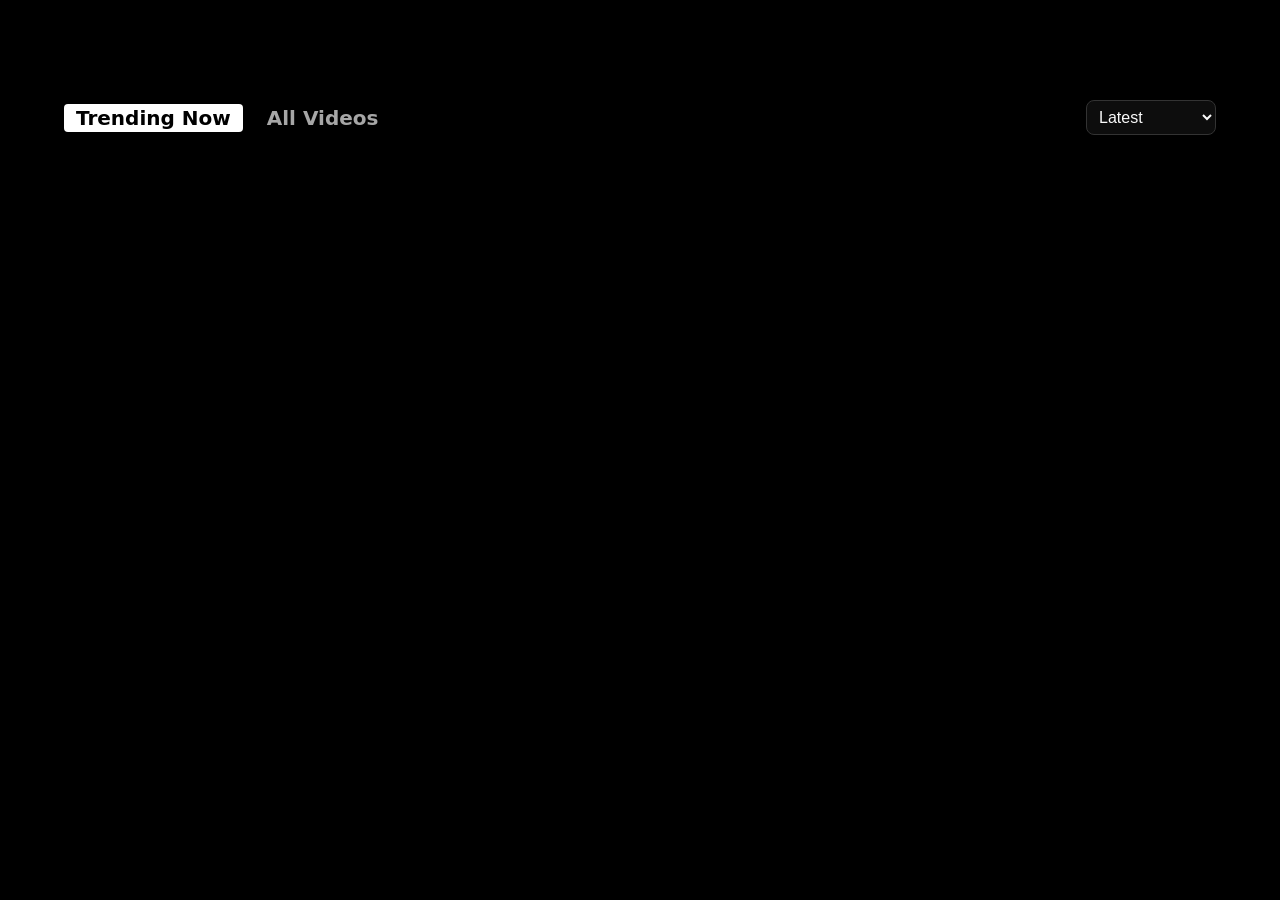
<file: index.html>
<!doctype html>
<html lang="en">
<head>
  <meta charset="UTF-8" />
  <meta name="viewport" content="width=device-width, initial-scale=1" />
  <title>DESILEAKS - VIRAL BHABHI MMS | Indian Viral MMS & Desi Leaks</title>
  <meta name="description" content="DESILEAKS - Watch the latest viral bhabhi MMS, Indian viral videos, trending desi leaks and hot desi content. Updated daily." />
  <meta name="keywords" content="desileaks, desileaks49, desi leaks, viral mms, bhabhi mms, indian mms, viral videos, desi videos, trending mms, hot videos, indian viral, leaked mms, bhabhi videos" />
  <meta name="author" content="DESILEAKS" />
  <meta name="robots" content="index, follow, max-image-preview:large, max-snippet:-1, max-video-preview:-1" />
  <meta name="googlebot" content="index, follow" />
  <meta name="bingbot" content="index, follow" />
  <meta name="theme-color" content="#000000" />
  <meta name="rating" content="adult" />
  <meta name="referrer" content="no-referrer-when-downgrade" />
  <link rel="canonical" href="https://desileaks.live/" />
  <link rel="icon" href="/assets/favicon.ico" />
  <link rel="apple-touch-icon" href="/assets/logo.png" />
  <link rel="stylesheet" href="/css/styles.css" />
  <link rel="preconnect" href="https://jaeshacdzvlalgdpflvr.supabase.co" crossorigin />
  <link rel="dns-prefetch" href="https://jaeshacdzvlalgdpflvr.supabase.co" />
  <link rel="preconnect" href="https://esm.sh" crossorigin />
  <meta property="og:type" content="website" />
  <meta property="og:site_name" content="DESILEAKS" />
  <meta property="og:url" content="https://desileaks.live/" />
  <meta property="og:title" content="DESILEAKS - VIRAL BHABHI MMS | Indian Viral MMS & Desi Leaks" />
  <meta property="og:description" content="Watch the latest viral bhabhi MMS, Indian viral videos and trending desi leaks. Updated daily." />
  <meta property="og:image" content="https://i.ibb.co/VWSBrzZb/Untitled-design.png" />
  <meta property="og:image:width" content="1200" />
  <meta property="og:image:height" content="630" />
  <meta property="og:locale" content="en_US" />
  <meta name="twitter:card" content="summary_large_image" />
  <meta name="twitter:site" content="@desileaks" />
  <meta name="twitter:title" content="DESILEAKS - VIRAL BHABHI MMS" />
  <meta name="twitter:description" content="Watch the latest viral bhabhi MMS, Indian viral videos and trending desi leaks." />
  <meta name="twitter:image" content="https://i.ibb.co/VWSBrzZb/Untitled-design.png" />
  <script type="application/ld+json">
  {"@context":"https://schema.org","@graph":[
    {"@type":"WebSite","@id":"https://desileaks.live/#website","url":"https://desileaks.live/","name":"DESILEAKS","description":"Viral bhabhi MMS, Indian viral videos and trending desi leaks.","potentialAction":{"@type":"SearchAction","target":"https://desileaks.live/search?q={search_term_string}","query-input":"required name=search_term_string"}},
    {"@type":"Organization","@id":"https://desileaks.live/#org","name":"DESILEAKS","url":"https://desileaks.live/","logo":"https://desileaks.live/assets/logo.png"}
  ]}
  </script>
  <meta name="6a97888e-site-verification" content="3503fa277ffdd4d4091eb45c3f48ed58">
  <meta http-equiv="Delegate-CH" content="Sec-CH-UA https://s.magsrv.com; Sec-CH-UA-Mobile https://s.magsrv.com; Sec-CH-UA-Arch https://s.magsrv.com; Sec-CH-UA-Model https://s.magsrv.com; Sec-CH-UA-Platform https://s.magsrv.com; Sec-CH-UA-Platform-Version https://s.magsrv.com; Sec-CH-UA-Bitness https://s.magsrv.com; Sec-CH-UA-Full-Version-List https://s.magsrv.com; Sec-CH-UA-Full-Version https://s.magsrv.com;">
</head>
<body>
  <main class="page min-h-screen">
    <div id="hero"></div>
    <div id="categories"></div>
    <section class="px-3 py-6 sm:px-4 sm:py-8 md:px-6 md:py-10 lg:container lg:mx-auto">
      <div class="flex items-center justify-between mb-4">
        <div class="flex items-center section-tabs">
          <span class="text-lg font-bold sm:text-xl md:text-2xl px-3 py-1 rounded" style="background:#fff;color:#000">Trending Now</span>
          <a href="/all-videos.html" class="text-lg font-bold sm:text-xl md:text-2xl" style="color:var(--muted-foreground)">All Videos</a>
        </div>
        <select id="sort" class="input home-sort" style="width:auto">
          <option value="latest">Latest</option>
          <option value="oldest">Oldest</option>
          <option value="most_viewed">Most Viewed</option>
        </select>
      </div>
      <div id="grid"></div>
    </section>
  </main>
  <!-- JuicyAds PopUnders v3 Start -->
<script type="text/javascript" src="https://js.juicyads.com/jp.php?c=4474u2x2u294u4r2p2a443d414&u=https%3A%2F%2Fwww.juicyads.rocks"></script>
<!-- JuicyAds PopUnders v3 End -->
  <script type="module">
    import { mountNavbar } from "/js/navbar.js";
    import { mountHero } from "/js/hero.js";
    import { mountCategorySlider } from "/js/category-slider.js";
    import {
  gridHTML,
  skeletonGridHTML,
} from "/js/video-card.js";
    import { applySEO } from "/js/seo.js";
    import { getLatestVideos } from "/js/data.js";
    applySEO({});
    mountNavbar();
    const latestVideos = getLatestVideos(20);
    mountHero(document.getElementById("hero"), latestVideos);
    mountCategorySlider(document.getElementById("categories"));
    const grid = document.getElementById("grid");
    const sort = document.getElementById("sort");
    async function load() {
  grid.innerHTML = skeletonGridHTML(8);

  const allVideos = await getLatestVideos(20);

  let visibleVideos = [...allVideos].slice(0, 20);

  const v = sort.value;

  if (v === "oldest")
    visibleVideos.reverse();
  else if (v === "most_viewed")
    visibleVideos.sort((a, b) => (b.views || 0) - (a.views || 0));

  grid.innerHTML =
    visibleVideos.length
      ? gridHTML(visibleVideos)
      : `<div class="empty-state"><p>No videos yet</p></div>`;
}
    sort.addEventListener("change", load); load();
  </script>
</body>
</html>
</file>
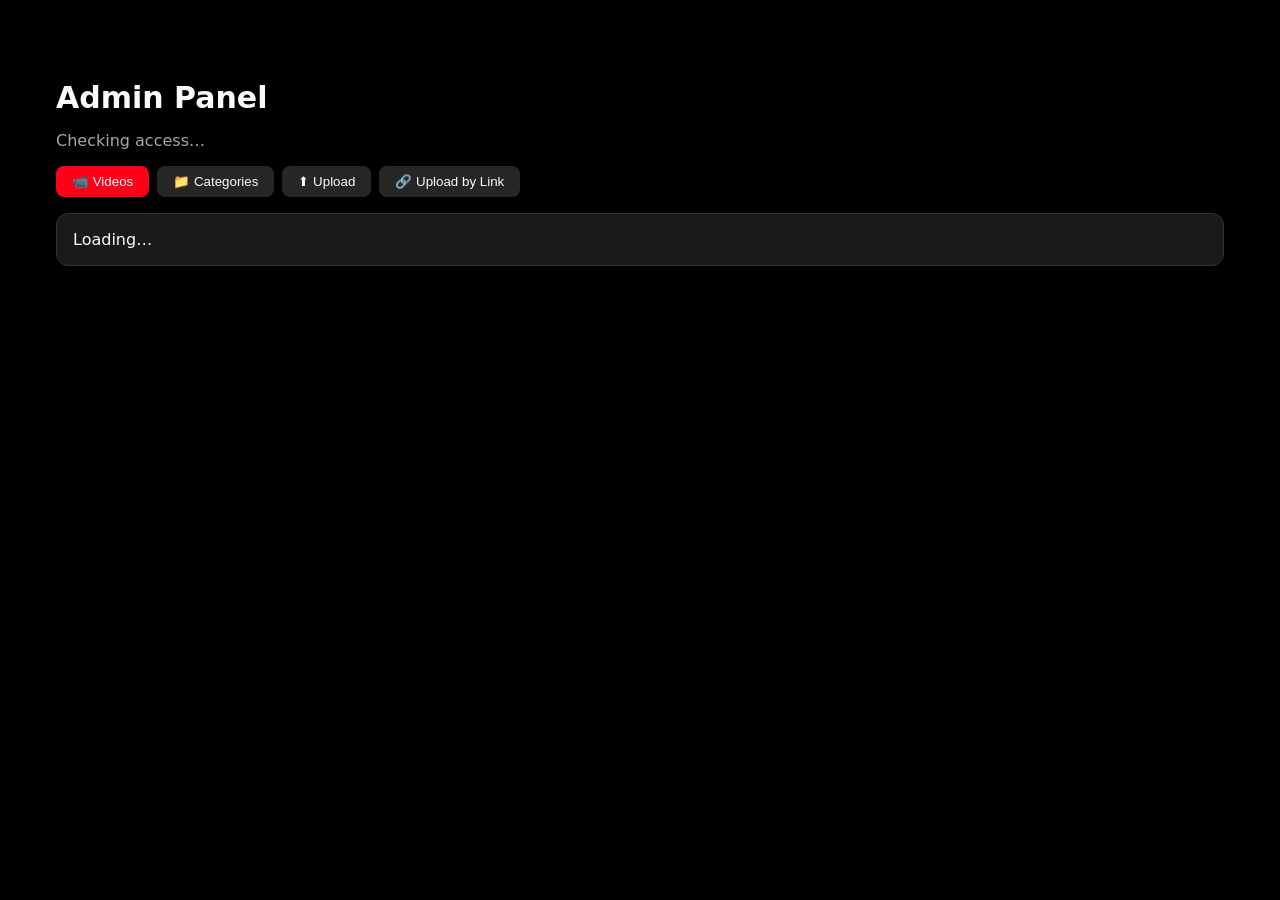
<file: admin.html>
<!doctype html>
<html lang="en">
<head>
  <meta charset="UTF-8" /><meta name="viewport" content="width=device-width, initial-scale=1" />
  <title>Admin | DESILEAKS</title>
  <link rel="icon" href="/assets/favicon.ico" />
  <link rel="stylesheet" href="/css/styles.css" />
  <style>
    .tab-btn { padding: .5rem 1rem; border-radius: .5rem; background: var(--secondary); cursor: pointer; border: 0; color: var(--foreground); }
    .tab-btn.active { background: var(--primary); }
    table { width: 100%; border-collapse: collapse; }
    th, td { padding: .6rem .5rem; border-bottom: 1px solid var(--border); text-align: left; font-size: .85rem; }
    th { color: var(--muted-foreground); font-weight: 600; }
  </style>
</head>
<body>
  <main class="page min-h-screen container mx-auto px-3 sm:px-4 py-6">
    <h1 class="text-3xl font-bold mb-4">Admin Panel</h1>
    <div id="admin-status" class="mb-4" style="color:var(--muted-foreground)">Checking access…</div>
    <div class="flex flex-wrap gap-2 mb-4" id="tabs">
      <button class="tab-btn active" data-tab="videos">📹 Videos</button>
      <button class="tab-btn" data-tab="categories">📁 Categories</button>
      <button class="tab-btn" data-tab="upload">⬆ Upload</button>
      <button class="tab-btn" data-tab="link">🔗 Upload by Link</button>
    </div>

    <section data-pane="videos" class="card-box" style="padding:1rem">
      <div id="videos-list">Loading…</div>
    </section>

    <section data-pane="categories" class="card-box hidden" style="padding:1rem">
      <div class="flex flex-col sm:flex-row gap-2 mb-4">
        <input id="new-cat" class="input" placeholder="New category name" />
        <button id="add-cat" class="btn-primary">Add</button>
      </div>
      <div id="cats-list">Loading…</div>
    </section>

    <section data-pane="upload" class="card-box hidden" style="padding:1rem">
      <form id="upload-form" class="space-y-4 max-w-2xl">
        <div><label class="text-sm">Title *</label><input class="input" name="title" required /></div>
        <div><label class="text-sm">Description</label><textarea class="input" name="description" rows="3"></textarea></div>
        <div><label class="text-sm">Category</label><input class="input" name="category" value="General" /></div>
        <div><label class="text-sm">Video file * (max 500MB)</label><input class="input" type="file" name="video" accept="video/*" required /></div>
        <div>
          <label class="text-sm">3:4 thumbnail (mobile)</label>
          <div class="flex flex-col sm:flex-row gap-2">
            <input class="input flex-1" type="file" accept="image/*" data-thumb="34" />
            <button type="button" class="btn-outline" data-extract="34">🎞 Extract Frame</button>
          </div>
          <p id="status-34" class="text-xs mt-1" style="color:#22c55e"></p>
        </div>
        <div>
          <label class="text-sm">16:9 thumbnail (desktop & trending)</label>
          <div class="flex flex-col sm:flex-row gap-2">
            <input class="input flex-1" type="file" accept="image/*" data-thumb="169" />
            <button type="button" class="btn-outline" data-extract="169">🎞 Extract Frame</button>
          </div>
          <p id="status-169" class="text-xs mt-1" style="color:#22c55e"></p>
        </div>
        <div class="card-box">
  <h3>Download Sources</h3>

  <input class="input mt-2" name="download_1" placeholder="Source 1 URL" />
  <input class="input mt-2" name="download_2" placeholder="Source 2 URL" />
  <input class="input mt-2" name="download_3" placeholder="Source 3 URL" />
  <input class="input mt-2" name="download_4" placeholder="Source 4 URL" />
  <input class="input mt-2" name="download_5" placeholder="Source 5 URL" />
  <input class="input mt-2" name="download_6" placeholder="Source 6 URL" />
</div>

<button class="btn-primary w-full" id="upload-btn">Upload Video</button>
        
      </form>
    </section>

    <section data-pane="link" class="card-box hidden" style="padding:1rem">
      <form id="link-form" class="space-y-4 max-w-2xl">
        <div><label class="text-sm">Title *</label><input class="input" name="title" required /></div>
        <div><label class="text-sm">Description</label><textarea class="input" name="description" rows="3"></textarea></div>
        <div><label class="text-sm">Category</label><input class="input" name="category" value="General" /></div>
        <div><label class="text-sm">Duration (mm:ss)</label><input class="input" name="duration" placeholder="0:00" /></div>
        <div><label class="text-sm">Video URL or embed code *</label>
          <textarea class="input" name="videoUrl" rows="3" placeholder="https://... or paste &lt;iframe&gt;" required></textarea>
          <p class="text-xs mt-1" style="color:var(--muted-foreground)">Supports Google Drive, YouTube, Vimeo, Streamtape, Doodstream, Mixdrop, Filemoon, Voe, Upstream, Vidoza, Luluvid.</p>
        </div>
        <div>
          <label class="text-sm">3:4 thumbnail (optional)</label>
          <input class="input" type="file" accept="image/*" data-link-thumb="34" />
          <p id="link-status-34" class="text-xs mt-1" style="color:#22c55e"></p>
        </div>
        <div>
          <label class="text-sm">16:9 thumbnail (optional)</label>
          <input class="input" type="file" accept="image/*" data-link-thumb="169" />
          <p id="link-status-169" class="text-xs mt-1" style="color:#22c55e"></p>
        </div>
        <div class="card-box">
  <h3>Download Sources</h3>

  <input class="input mt-2" name="download_1" placeholder="Source 1 URL" />
  <input class="input mt-2" name="download_2" placeholder="Source 2 URL" />
  <input class="input mt-2" name="download_3" placeholder="Source 3 URL" />
  <input class="input mt-2" name="download_4" placeholder="Source 4 URL" />
  <input class="input mt-2" name="download_5" placeholder="Source 5 URL" />
  <input class="input mt-2" name="download_6" placeholder="Source 6 URL" />
</div>

<button class="btn-primary w-full" id="link-btn">Save Link</button>
        
      </form>
    </section>
  </main>
  <script type="module">
    import { mountNavbar } from "/js/navbar.js";
    import { waitForAuth } from "/js/auth.js";
    import { supabase, settle } from "/js/supabase-client.js";
    import { toast } from "/js/toast.js";
    import { applySEO } from "/js/seo.js";
    import { openCropper, fileToDataURL, extractVideoFrame } from "/js/cropper.js";
    import { escapeHtml } from "/js/video-card.js";
    import { extractUrlFromInput } from "/js/video-url-handler.js";
    import { uploadToImgBB } from "/js/imgbb.js";

    applySEO({ title: "Admin" });
    mountNavbar();

    async function resolveAdminAuth() {
      const auth = await waitForAuth();
      let user = auth.user;
      let isAdmin = auth.isAdmin;
      if (!user) {
        const { data } = await supabase.auth.getSession();
        user = data?.session?.user ?? null;
      }
      if (user && !isAdmin) {
        const role = await settle(
          supabase.from("user_roles").select("role").eq("user_id", user.id).eq("role", "admin").maybeSingle(),
          null
        );
        isAdmin = !!role;
      }
      return { user, isAdmin };
    }

    const auth = await resolveAdminAuth();
    if (!auth.user) {
      toast({ title: "Authentication required", variant: "destructive" });
      location.replace("/auth.html?next=/admin");
      throw new Error("Authentication required");
    }
    if (!auth.isAdmin) {
      toast({ title: "Access denied", description: "Your account is not an admin.", variant: "destructive" });
      location.replace("/");
      throw new Error("Admin role required");
    }
    document.getElementById("admin-status").remove();

    // Tabs
    const tabs = document.querySelectorAll(".tab-btn");
    const panes = document.querySelectorAll("[data-pane]");
    tabs.forEach(b => b.addEventListener("click", () => {
      tabs.forEach(t => t.classList.toggle("active", t === b));
      panes.forEach(p => p.classList.toggle("hidden", p.dataset.pane !== b.dataset.tab));
    }));

    // ----- Videos list -----
    async function loadVideos() {
      const list = document.getElementById("videos-list");
      list.innerHTML = `<p style="color:var(--muted-foreground)">Loading videos…</p>`;
      const data = await settle(supabase.from("videos").select("*").order("created_at", { ascending: false }).limit(20), []);
      if (!data.length) { list.innerHTML = `<p style="color:var(--muted-foreground)">No videos yet</p>`; return; }
      list.innerHTML = `<div style="overflow-x:auto"><table>
        <thead><tr><th>Thumb</th><th>Title</th><th>Category</th><th>Views</th><th>Primary</th><th>Actions</th></tr></thead>
        <tbody>${data.map(v => `
          <tr>
            <td><img src="${v.thumbnail_url || v.thumbnail_34_url || '/assets/placeholder.svg'}" style="width:60px;height:40px;object-fit:cover;border-radius:.25rem" /></td>
            <td style="max-width:300px"><div style="font-weight:600">${escapeHtml(v.title)}</div><div style="font-size:.7rem;color:var(--muted-foreground)">/${escapeHtml(v.slug || v.id)}</div></td>
            <td>${escapeHtml(v.category)}</td>
            <td>${(v.views || 0).toLocaleString()}</td>
            <td><button class="btn-ghost" data-primary="${v.id}" data-current="${v.is_primary}">${v.is_primary ? "⭐" : "☆"}</button></td>
            <td class="flex gap-1 flex-wrap">
  <button class="btn-outline" data-edit="${v.id}">Edit</button>

  <button class="btn-outline" data-thumb="${v.id}">
    Thumbnail
  </button>

  <button class="btn-outline" data-del="${v.id}" style="color:#ef4444">
    Delete
  </button>
</td>
          </tr>`).join("")}</tbody></table></div>`;
      list.querySelectorAll("[data-primary]").forEach(b => b.addEventListener("click", async () => {
        const id = b.dataset.primary; const cur = b.dataset.current === "true";
        await supabase.from("videos").update({ is_primary: !cur }).eq("id", id);
        toast({ title: "Updated" }); loadVideos();
      }));
      list.querySelectorAll("[data-del]").forEach(b => b.addEventListener("click", async () => {
        if (!confirm("Delete this video?")) return;
        await supabase.from("videos").delete().eq("id", b.dataset.del);
        toast({ title: "Deleted" }); loadVideos();
      }));
      list.querySelectorAll("[data-edit]").forEach(b => b.addEventListener("click", () => editVideo(data.find(v => v.id === b.dataset.edit))));
      list.querySelectorAll("[data-thumb]").forEach(btn => {
  btn.addEventListener("click", () => {
    updateThumbnail(
      data.find(v => v.id === btn.dataset.thumb)
    );
  });
});
    }

    function editVideo(v) {
      const m = document.createElement("div");
      m.className = "modal-backdrop";
      m.innerHTML = `<div class="modal"><h3 class="text-lg font-bold mb-3">Edit video</h3>
        <form class="space-y-3">
          <div><label class="text-sm">Title</label><input class="input" name="title" value="${escapeHtml(v.title)}" /></div>
          <div><label class="text-sm">Description</label><textarea class="input" name="description" rows="3">${escapeHtml(v.description || "")}</textarea></div>
          <div><label class="text-sm">Category</label><input class="input" name="category" value="${escapeHtml(v.category)}" /></div>
          <div><label class="text-sm">Video URL</label><input class="input" name="video_url" value="${escapeHtml(v.video_url)}" /></div>
          <div class="flex justify-end gap-2"><button type="button" class="btn-outline" id="cancel">Cancel</button><button class="btn-primary" type="submit">Save</button></div>
        </form></div>`;
      document.body.appendChild(m);
      m.querySelector("#cancel").onclick = () => m.remove();
      m.querySelector("form").addEventListener("submit", async (e) => {
        e.preventDefault();
        const fd = Object.fromEntries(new FormData(e.target));
        const { error } = await supabase.from("videos").update(fd).eq("id", v.id);
        if (error) return toast({ title: "Error", description: error.message, variant: "destructive" });
        toast({ title: "Saved" }); m.remove(); loadVideos();
      });
    }

    async function updateThumbnail(video){

    const modal = document.createElement("div");

    modal.className = "modal-backdrop";

    modal.innerHTML = `
    <div class="modal">

        <h3 class="text-xl font-bold mb-4">
            Update Thumbnails
        </h3>

        <p>3:4 Thumbnail</p>

        <input
            id="thumb34"
            type="file"
            accept="image/*"
            class="input"
        >

        <br><br>

        <p>16:9 Thumbnail</p>

        <input
            id="thumb169"
            type="file"
            accept="image/*"
            class="input"
        >

        <br><br>

        <div class="flex justify-end gap-2">

            <button
                id="cancelThumb"
                class="btn-outline"
            >
                Cancel
            </button>

            <button
                id="saveThumb"
                class="btn-primary"
            >
                Upload
            </button>

        </div>

    </div>
    `;

    document.body.appendChild(modal);

    modal.querySelector("#cancelThumb").onclick = () => modal.remove();

    modal.querySelector("#saveThumb").onclick = async () => {

        try{

            let thumb34 = video.thumbnail_34_url;

            let thumb169 = video.thumbnail_url;

            const f34 =
                modal.querySelector("#thumb34").files[0];

            if(f34){

                const url = await fileToDataURL(f34);

                const blob = await openCropper(url,3/4);

                thumb34 = await uploadToImgBB(blob);

            }

            const f169 =
                modal.querySelector("#thumb169").files[0];

            if(f169){

                const url = await fileToDataURL(f169);

                const blob = await openCropper(url,16/9);

                thumb169 = await uploadToImgBB(blob);

            }

            const { error } = await supabase
                .from("videos")
                .update({

                    thumbnail_url:thumb169,

                    thumbnail_34_url:thumb34

                })
                .eq("id",video.id);

            if(error) throw error;

            toast({
                title:"Updated"
            });

            modal.remove();

            loadVideos();

        }
        catch(err){

            toast({
                title:"Error",
                description:err.message,
                variant:"destructive"
            });

        }

    };

}

    // ----- Categories -----
    async function loadCats() {
      const list = document.getElementById("cats-list");
      list.innerHTML = `<p style="color:var(--muted-foreground)">Loading categories…</p>`;
      const data = await settle(supabase.from("categories").select("*").order("display_order", { ascending: true }), []);
      list.innerHTML = (data || []).map(c => `
        <div class="flex items-center gap-3 p-2 sm:p-3 border-b" style="border-color:var(--border)">
          ${c.image_url ? `<img src="${c.image_url}" style="width:40px;height:40px;border-radius:9999px;object-fit:cover" />` : `<div style="width:40px;height:40px;border-radius:9999px;background:var(--muted);display:flex;align-items:center;justify-content:center">${escapeHtml(c.name[0].toUpperCase())}</div>`}
          <div class="flex-1 text-sm font-medium">${escapeHtml(c.name)}</div>
          <input type="file" accept="image/*" class="hidden" data-cat-img="${c.id}" />
          <button class="btn-outline" data-set-img="${c.id}">Image</button>
          <button class="btn-outline" data-del-cat="${c.id}" style="color:#ef4444">Delete</button>
        </div>`).join("") || `<p style="color:var(--muted-foreground)">No categories</p>`;
      list.querySelectorAll("[data-set-img]").forEach(b => b.addEventListener("click", () => list.querySelector(`[data-cat-img="${b.dataset.setImg}"]`).click()));
      list.querySelectorAll("[data-cat-img]").forEach(inp => inp.addEventListener("change", async (e) => {
        const file = e.target.files[0]; if (!file) return;
        const dataUrl = await fileToDataURL(file);
        let blob; try { blob = await openCropper(dataUrl, 1); } catch { return; }
        const fname = `${Date.now()}-${inp.dataset.catImg}.jpg`;
        const { error: upErr } = await supabase.storage.from("category-images").upload(fname, blob);
        if (upErr) return toast({ title: "Upload failed", description: upErr.message, variant: "destructive" });
        const { data: { publicUrl } } = supabase.storage.from("category-images").getPublicUrl(fname);
        await supabase.from("categories").update({ image_url: publicUrl }).eq("id", inp.dataset.catImg);
        toast({ title: "Updated" }); loadCats();
      }));
      list.querySelectorAll("[data-del-cat]").forEach(b => b.addEventListener("click", async () => {
        if (!confirm("Delete this category?")) return;
        await supabase.from("categories").delete().eq("id", b.dataset.delCat);
        toast({ title: "Deleted" }); loadCats();
      }));
    }
    document.getElementById("add-cat").addEventListener("click", async () => {
      const name = document.getElementById("new-cat").value.trim();
      if (!name) return toast({ title: "Enter a name", variant: "destructive" });
      const { error } = await supabase.from("categories").insert({ name });
      if (error) return toast({ title: "Error", description: error.message, variant: "destructive" });
      document.getElementById("new-cat").value = ""; toast({ title: "Added" }); loadCats();
    });

    // ----- Upload (file) -----
    const thumbBlobs = { "34": null, "169": null };
    document.querySelectorAll("[data-thumb]").forEach(inp => inp.addEventListener("change", async (e) => {
      const file = e.target.files[0]; if (!file) return;
      const aspect = inp.dataset.thumb === "34" ? 3/4 : 16/9;
      const url = await fileToDataURL(file);
      try { const blob = await openCropper(url, aspect); thumbBlobs[inp.dataset.thumb] = blob; document.getElementById(`status-${inp.dataset.thumb}`).textContent = "✓ Ready"; } catch {}
    }));
    document.querySelectorAll("[data-extract]").forEach(btn => btn.addEventListener("click", async () => {
      const videoFile = document.querySelector("[name=video]").files[0];
      if (!videoFile) return toast({ title: "Select video first", variant: "destructive" });
      const aspect = btn.dataset.extract === "34" ? 3/4 : 16/9;
      const frame = await extractVideoFrame(videoFile, 1);
      try { const blob = await openCropper(frame, aspect); thumbBlobs[btn.dataset.extract] = blob; document.getElementById(`status-${btn.dataset.extract}`).textContent = "✓ Ready"; } catch {}
    }));
    document.getElementById("upload-form").addEventListener("submit", async (e) => {
      e.preventDefault();
      const fd = Object.fromEntries(new FormData(e.target));
      const videoFile = e.target.querySelector("[name=video]").files[0];
      if (!videoFile) return toast({ title: "Select a video", variant: "destructive" });
      if (videoFile.size > 500 * 1024 * 1024) return toast({ title: "Video > 500MB", variant: "destructive" });
      const btn = document.getElementById("upload-btn"); btn.disabled = true; btn.textContent = "Uploading…";
      try {
        const vName = `${Date.now()}-${videoFile.name}`;
        const { error: ve } = await supabase.storage.from("videos").upload(vName, videoFile);
        if (ve) throw ve;
        const videoUrl = supabase.storage.from("videos").getPublicUrl(vName).data.publicUrl;
        const t34 = await uploadThumb(thumbBlobs["34"]);
        const t169 = await uploadThumb(thumbBlobs["169"]);
        // duration
        const tmpV = document.createElement("video"); tmpV.src = URL.createObjectURL(videoFile);
        await new Promise(r => tmpV.onloadedmetadata = r);
        const duration = `${Math.floor(tmpV.duration/60)}:${Math.floor(tmpV.duration%60).toString().padStart(2,"0")}`;
        await supabase.from("categories").upsert({ name: fd.category }, { onConflict: "name" });
        const { error: dbErr } = await supabase.from("videos").insert({
  title: fd.title,
  description: fd.description,
  category: fd.category,
  video_url: videoUrl,
  thumbnail_url: t169,
  thumbnail_34_url: t34,
  duration,

  download_1: fd.download_1,
  download_2: fd.download_2,
  download_3: fd.download_3,
  download_4: fd.download_4,
  download_5: fd.download_5,
  download_6: fd.download_6
});
        if (dbErr) throw dbErr;
        toast({ title: "Uploaded!" }); e.target.reset(); thumbBlobs["34"] = thumbBlobs["169"] = null;
        document.getElementById("status-34").textContent = ""; document.getElementById("status-169").textContent = "";
        loadVideos();
      } catch (err) { toast({ title: "Error", description: err.message || String(err), variant: "destructive" }); }
      finally { btn.disabled = false; btn.textContent = "Upload Video"; }
    });
    async function uploadThumb(blob) {

    if (!blob) return null;

    return await uploadToImgBB(blob);

}
    // ----- Upload by link -----
    const linkBlobs = { "34": null, "169": null };
    document.querySelectorAll("[data-link-thumb]").forEach(inp => inp.addEventListener("change", async (e) => {
      const file = e.target.files[0]; if (!file) return;
      const aspect = inp.dataset.linkThumb === "34" ? 3/4 : 16/9;
      const url = await fileToDataURL(file);
      try { const blob = await openCropper(url, aspect); linkBlobs[inp.dataset.linkThumb] = blob; document.getElementById(`link-status-${inp.dataset.linkThumb}`).textContent = "✓ Ready"; } catch {}
    }));
    document.getElementById("link-form").addEventListener("submit", async (e) => {
      e.preventDefault();
      const fd = Object.fromEntries(new FormData(e.target));
      const { url: extracted } = extractUrlFromInput(fd.videoUrl);
      if (!extracted) return toast({ title: "Invalid URL", variant: "destructive" });
      const btn = document.getElementById("link-btn"); btn.disabled = true; btn.textContent = "Saving…";
      try {
        const t34 = await uploadThumb(linkBlobs["34"]);
        let t169 = await uploadThumb(linkBlobs["169"]);
        // Auto-thumb fallback for Google Drive
        if (!t169) {
          const dm = extracted.match(/drive\.google\.com\/file\/d\/([^/]+)/);
          if (dm) t169 = `https://drive.google.com/thumbnail?id=${dm[1]}&sz=w1280`;
        }
        await supabase.from("categories").upsert({ name: fd.category }, { onConflict: "name" });
        const { error } = await supabase.from("videos").insert({
  title: fd.title,
  description: fd.description,
  category: fd.category,
  video_url: extracted,
  thumbnail_url: t169,
  thumbnail_34_url: t34,
  duration: fd.duration,

  download_1: fd.download_1,
  download_2: fd.download_2,
  download_3: fd.download_3,
  download_4: fd.download_4,
  download_5: fd.download_5,
  download_6: fd.download_6
});
        if (error) throw error;
        toast({ title: "Saved!" }); e.target.reset(); linkBlobs["34"] = linkBlobs["169"] = null;
        document.getElementById("link-status-34").textContent = ""; document.getElementById("link-status-169").textContent = "";
        loadVideos();
      } catch (err) { toast({ title: "Error", description: err.message || String(err), variant: "destructive" }); }
      finally { btn.disabled = false; btn.textContent = "Save Link"; }
    });

    loadVideos(); loadCats();
  </script>
</body>
</html>
</file>
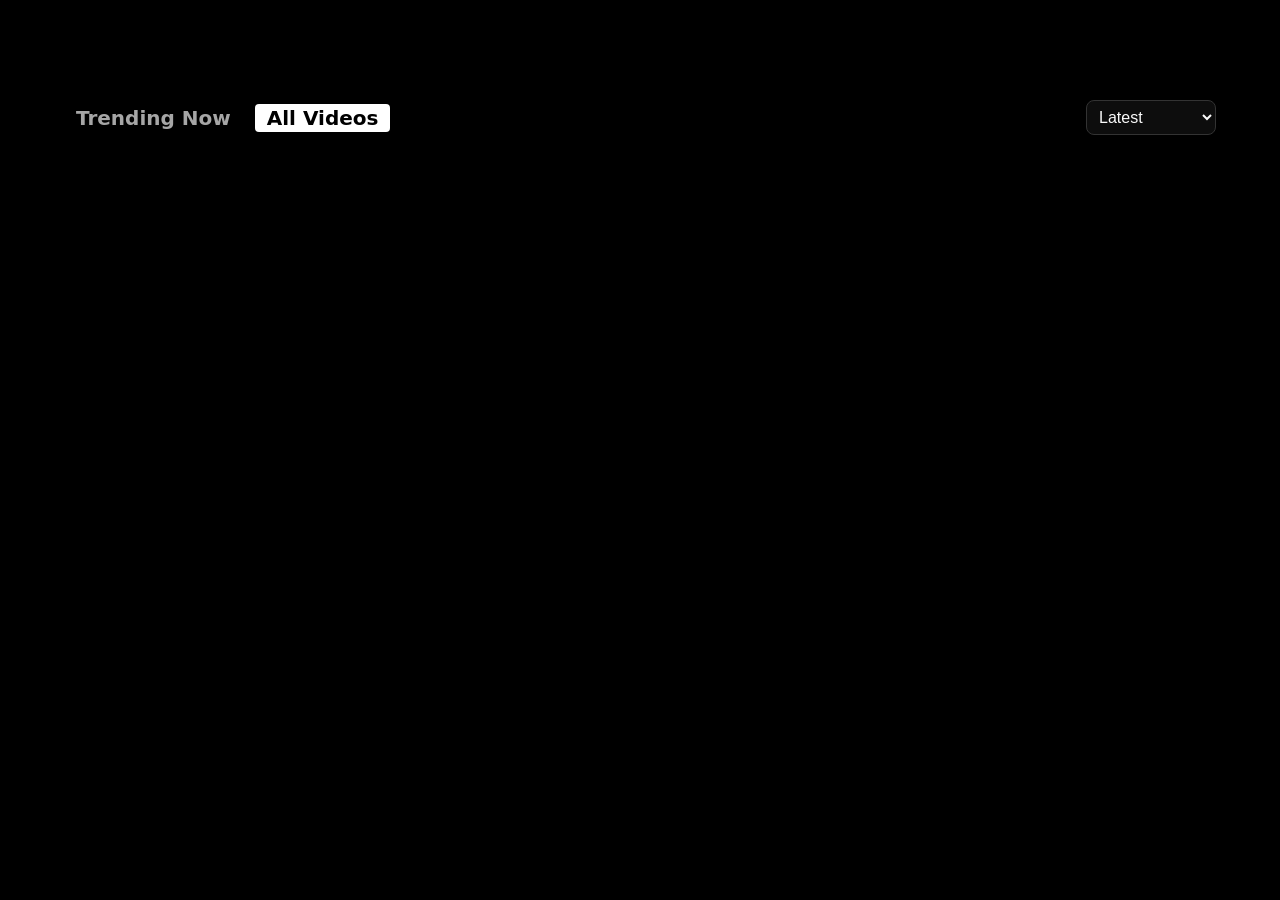
<file: all-videos.html>
<!doctype html>
<html lang="en">
<head>
  <meta charset="UTF-8" /><meta name="viewport" content="width=device-width, initial-scale=1" />
  <title>All Videos | DESILEAKS</title>
  <link rel="icon" href="/assets/favicon.ico" />
  <link rel="stylesheet" href="/css/styles.css" />
</head>
<body>
  <main class="page min-h-screen">
    <section class="px-3 py-6 sm:px-4 sm:py-8 md:px-6 md:py-10 lg:container lg:mx-auto">
      <div class="flex items-center justify-between mb-4">
        <div class="flex items-center section-tabs">
          <a href="/" class="text-lg font-bold sm:text-xl md:text-2xl" style="color:var(--muted-foreground)">Trending Now</a>
          <span class="text-lg font-bold sm:text-xl md:text-2xl px-3 py-1 rounded" style="background:#fff;color:#000">All Videos</span>
        </div>
        <select id="sort" class="input home-sort" style="width:auto">
          <option value="latest">Latest</option><option value="oldest">Oldest</option><option value="most_viewed">Most Viewed</option>
        </select>
      </div>
      <div id="grid"></div>
    </section>
  </main>
  <script type="module">
    import { mountNavbar } from "/js/navbar.js";
    import { supabase, settle } from "/js/supabase-client.js";
    import { gridHTML, skeletonGridHTML } from "/js/video-card.js";
    import { applySEO } from "/js/seo.js";
    applySEO({ title: "All Videos" });
    mountNavbar();
    const grid = document.getElementById("grid"), sort = document.getElementById("sort");
    async function load() {
      grid.innerHTML = skeletonGridHTML(12);
      let q = supabase.from("videos").select("id,title,thumbnail_url,duration,views,created_at,slug");
      const v = sort.value;
      if (v === "latest") q = q.order("created_at", { ascending: false });
      else if (v === "oldest") q = q.order("created_at", { ascending: true });
      else q = q.order("views", { ascending: false });
      const data = await settle(q.limit(20), []);
      grid.innerHTML = data.length ? gridHTML(data) : `<div class="empty-state"><p>No videos yet</p></div>`;
    }
    sort.addEventListener("change", load); load();
  </script>
</body>
</html>
</file>
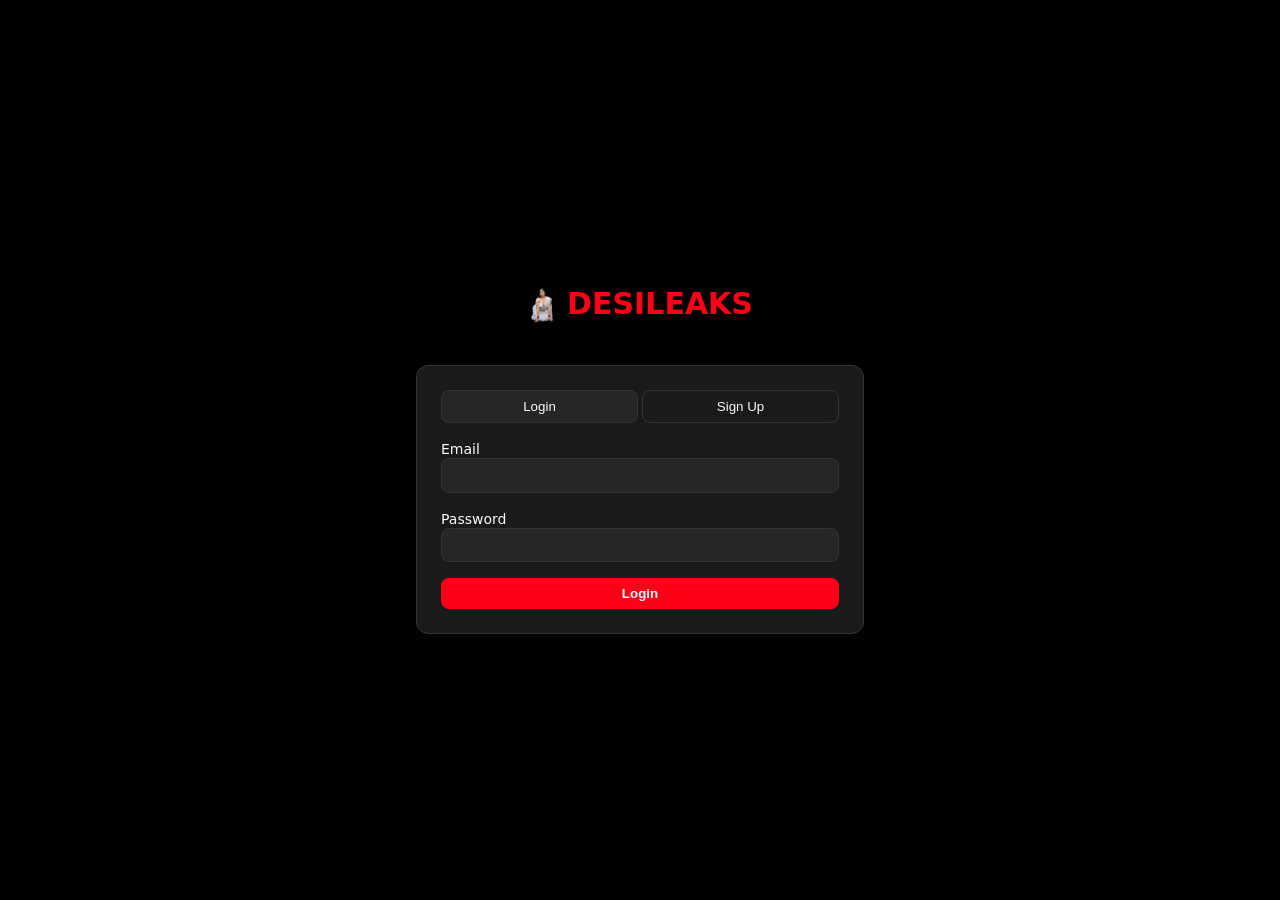
<file: auth.html>
<!doctype html>
<html lang="en">
<head>
  <meta charset="UTF-8" /><meta name="viewport" content="width=device-width, initial-scale=1" />
  <title>Login | DESILEAKS</title>
  <link rel="icon" href="/assets/favicon.ico" />
  <link rel="stylesheet" href="/css/styles.css" />
</head>
<body>
  <main class="min-h-screen flex flex-col items-center justify-center px-4">
    <a href="/" class="mb-6 flex items-center gap-2">
      <img src="/assets/logo-small.webp" alt="logo" class="h-10" />
      <h1 class="text-3xl font-bold" style="color:var(--primary)">DESILEAKS</h1>
    </a>
    <div class="card-box w-full max-w-md">
      <div class="grid grid-cols-2 gap-1 mb-4">
        <button id="tab-login" class="btn-outline" style="background:var(--secondary)">Login</button>
        <button id="tab-signup" class="btn-outline">Sign Up</button>
      </div>
      <form id="form-login" class="space-y-4">
        <div><label class="text-sm">Email</label><input class="input" type="email" name="email" required /></div>
        <div><label class="text-sm">Password</label><input class="input" type="password" name="password" required /></div>
        <button class="btn-primary w-full" type="submit">Login</button>
      </form>
      <form id="form-signup" class="space-y-4 hidden">
        <div><label class="text-sm">Email</label><input class="input" type="email" name="email" required /></div>
        <div><label class="text-sm">Password</label><input class="input" type="password" name="password" required /></div>
        <div><label class="text-sm">Confirm Password</label><input class="input" type="password" name="confirm" required /></div>
        <button class="btn-primary w-full" type="submit">Sign Up</button>
      </form>
    </div>
  </main>
  <script type="module">
    import { supabase } from "/js/supabase-client.js";
    import { toast } from "/js/toast.js";
    import { applySEO } from "/js/seo.js";
    applySEO({ title: "Login" });
    const tabLogin = document.getElementById("tab-login"), tabSignup = document.getElementById("tab-signup");
    const fLogin = document.getElementById("form-login"), fSignup = document.getElementById("form-signup");
    function show(which) {
      fLogin.classList.toggle("hidden", which !== "login");
      fSignup.classList.toggle("hidden", which !== "signup");
      tabLogin.style.background = which === "login" ? "var(--secondary)" : "";
      tabSignup.style.background = which === "signup" ? "var(--secondary)" : "";
    }
    tabLogin.onclick = () => show("login"); tabSignup.onclick = () => show("signup");
    fLogin.addEventListener("submit", async (e) => {
      e.preventDefault(); const fd = new FormData(fLogin);
      const btn = fLogin.querySelector("button[type=submit]"); btn.disabled = true; btn.textContent = "Logging in…";
      const { error } = await supabase.auth.signInWithPassword({ email: fd.get("email"), password: fd.get("password") });
      btn.disabled = false; btn.textContent = "Login";
      if (error) return toast({ title: "Login failed", description: error.message, variant: "destructive" });
      toast({ title: "Welcome back!" }); location.href = new URLSearchParams(location.search).get("next") || "/";
    });
    fSignup.addEventListener("submit", async (e) => {
      e.preventDefault(); const fd = new FormData(fSignup);
      const password = fd.get("password");
      if (password !== fd.get("confirm")) return toast({ title: "Passwords do not match", variant: "destructive" });
      const ok = /^(?=.{10,})(?=.*[A-Z])(?=.*[a-z])(?=.*\d)(?=.*[^A-Za-z0-9]).+$/.test(password);
      if (!ok) return toast({ title: "Weak password", description: "Min 10 chars, upper, lower, digit, symbol", variant: "destructive" });
      const { error } = await supabase.auth.signUp({ email: fd.get("email"), password, options: { emailRedirectTo: `${location.origin}/` } });
      if (error) return toast({ title: "Signup failed", description: error.message, variant: "destructive" });
      toast({ title: "Account created!" }); location.href = "/";
    });
  </script>
</body>
</html>
</file>
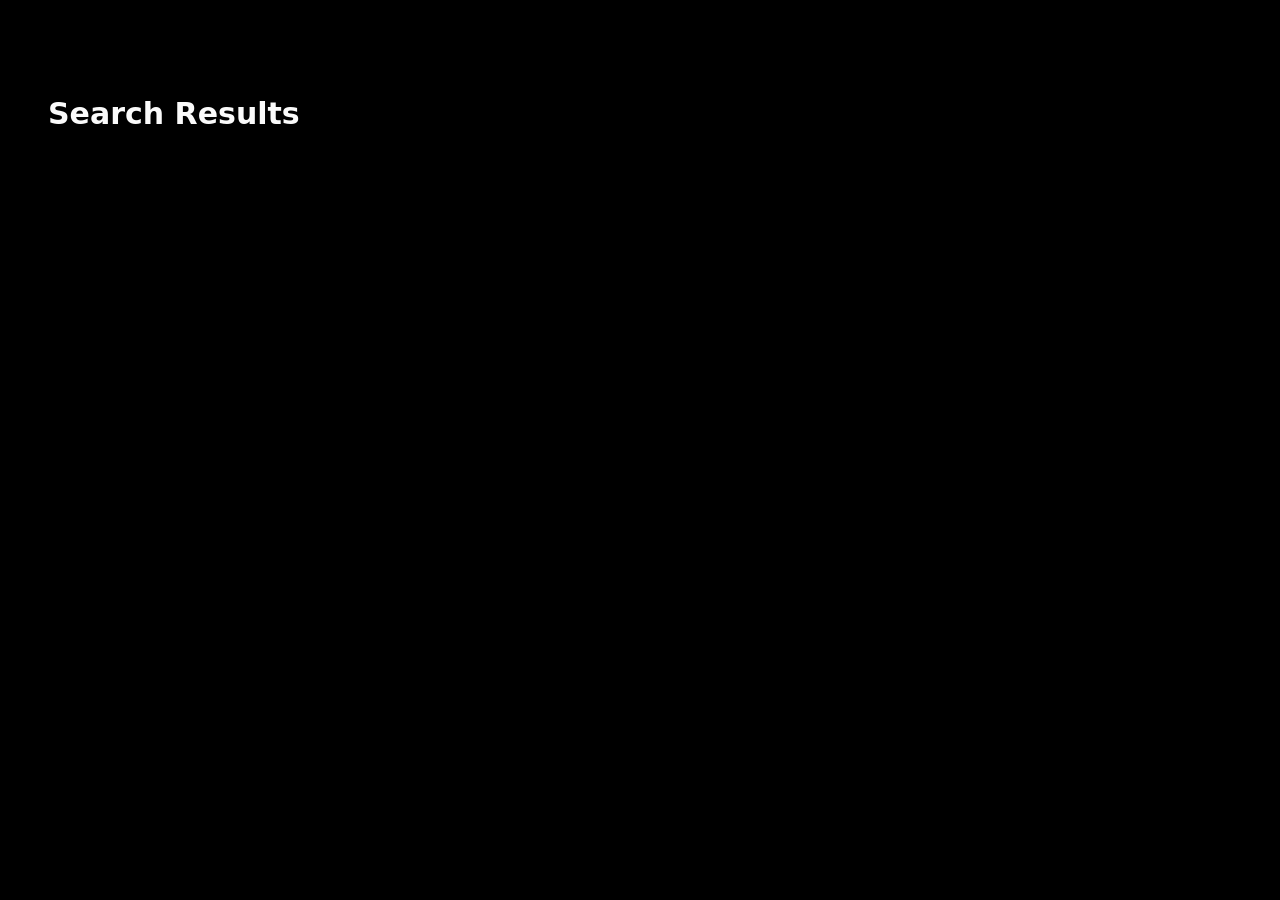
<file: search.html>
<!doctype html>
<html lang="en">
<head>
  <meta charset="UTF-8" /><meta name="viewport" content="width=device-width, initial-scale=1" />
  <title>Search | DESILEAKS</title>
  <link rel="icon" href="/assets/favicon.ico" />
  <link rel="stylesheet" href="/css/styles.css" />
</head>
<body>
  <main class="page min-h-screen px-4 sm:px-6 md:px-8 lg:px-12">
    <div class="max-w-7xl mx-auto pt-4">
      <h1 class="text-2xl md:text-3xl font-bold mb-2">Search Results</h1>
      <p id="meta" style="color:var(--muted-foreground)"></p>
      <div id="grid" class="mt-6"></div>
    </div>
  </main>
  <script type="module">
    import { mountNavbar } from "/js/navbar.js";
    import { supabase, settle } from "/js/supabase-client.js";
    import { gridHTML, skeletonGridHTML } from "/js/video-card.js";
    import { applySEO } from "/js/seo.js";
    mountNavbar();
    const q = new URLSearchParams(location.search).get("q") || "";
    applySEO({ title: q ? `Search: ${q}` : "Search", url: `/search.html?q=${encodeURIComponent(q)}` });
    const grid = document.getElementById("grid");
    document.getElementById("meta").textContent = q ? `Showing results for "${q}"` : "";
    (async () => {
      if (!q) { grid.innerHTML = ""; return; }
      grid.innerHTML = skeletonGridHTML(8);
      const data = await settle(supabase.from("videos").select("id,title,thumbnail_url,duration,views,slug").order("created_at", { ascending: false }).limit(20), []);
      const words = q.toLowerCase().split(" ");
      const filtered = (data || []).filter(v => {
        const tw = v.title.toLowerCase().split(" ");
        return words.some(w => tw.some(t => t.includes(w)));
      });
      document.getElementById("meta").textContent = `Showing results for "${q}" (${filtered.length} videos found)`;
      grid.innerHTML = filtered.length ? gridHTML(filtered) : `<div class="empty-state"><p>No videos found</p></div>`;
    })();
  </script>
</body>
</html>
</file>
<file: css/styles.css>
/* DESILEAKS - shared styles and utility classes. */

:root {
  --background: #000000;
  --foreground: #fafafa;
  --card: #1a1a1a;
  --muted: #333333;
  --muted-foreground: #a6a6a6;
  --primary: #ff0019;     /* HSL 358 100% 50% */
  --primary-foreground: #fafafa;
  --border: #333333;
  --secondary: #262626;
}

/* Tell the UA to render form controls (including <select> popups) in dark mode */
html { color-scheme: dark; }
select, select option, select optgroup {
  background: #1a1a1a;
  color: var(--foreground);
}

html, body {
  background: var(--background);
  color: var(--foreground);
  font-family: ui-sans-serif, system-ui, -apple-system, "Segoe UI", Roboto, sans-serif;
  min-height: 100%;
}

body { margin: 0; }

*, *::before, *::after { box-sizing: border-box; }
a { color: inherit; text-decoration: none; }
img, video, iframe { max-width: 100%; display: block; }
.hidden { display: none !important; }
.block { display: block; } .inline-block { display: inline-block; }
.relative { position: relative; } .absolute { position: absolute; } .fixed { position: fixed; }
.top-0 { top: 0; } .left-0 { left: 0; } .right-0 { right: 0; } .bottom-0 { bottom: 0; } .bottom-1 { bottom: .25rem; } .right-1 { right: .25rem; }
.z-40 { z-index: 40; }
.mx-auto { margin-left: auto; margin-right: auto; } .mt-1{margin-top:.25rem}.mt-2{margin-top:.5rem}.mt-3{margin-top:.75rem}.mt-4{margin-top:1rem}.mt-5{margin-top:1.25rem}.mt-6{margin-top:1.5rem}.mt-8{margin-top:2rem}.mb-0\.5{margin-bottom:.125rem}.mb-2{margin-bottom:.5rem}.mb-3{margin-bottom:.75rem}.mb-4{margin-bottom:1rem}.mb-6{margin-bottom:1.5rem}
.p-2{padding:.5rem}.p-4{padding:1rem}.p-6{padding:1.5rem}.px-0\.5{padding-left:.125rem;padding-right:.125rem}.px-1\.5{padding-left:.375rem;padding-right:.375rem}.px-3{padding-left:.75rem;padding-right:.75rem}.px-4{padding-left:1rem;padding-right:1rem}.py-0\.5{padding-top:.125rem;padding-bottom:.125rem}.py-1{padding-top:.25rem;padding-bottom:.25rem}.py-2{padding-top:.5rem;padding-bottom:.5rem}.py-3{padding-top:.75rem;padding-bottom:.75rem}.py-4{padding-top:1rem;padding-bottom:1rem}.py-6{padding-top:1.5rem;padding-bottom:1.5rem}.py-8{padding-top:2rem;padding-bottom:2rem}.py-20{padding-top:5rem;padding-bottom:5rem}.pt-4{padding-top:1rem}.pb-2{padding-bottom:.5rem}.pb-3{padding-bottom:.75rem}
.flex { display: flex; } .grid { display: grid; } .flex-col{flex-direction:column}.flex-wrap{flex-wrap:wrap}.items-center{align-items:center}.justify-center{justify-content:center}.justify-between{justify-content:space-between}.justify-end{justify-content:flex-end}.flex-1{flex:1 1 0%}.flex-shrink-0{flex-shrink:0}.gap-1{gap:.25rem}.gap-2{gap:.5rem}.gap-3{gap:.75rem}.gap-4{gap:1rem}.gap-8{gap:2rem}.space-y-3>*+*{margin-top:.75rem}.space-y-4>*+*{margin-top:1rem}
.grid-cols-2{grid-template-columns:repeat(2,minmax(0,1fr))}.container{width:100%;max-width:1200px}.max-w-md{max-width:28rem}.max-w-2xl{max-width:42rem}.max-w-7xl{max-width:80rem}.min-h-screen{min-height:100vh}.min-w-max{min-width:max-content}.w-full{width:100%}.w-16{width:4rem}.w-20{width:5rem}.w-1\/2{width:50%}.w-3\/4{width:75%}.h-full{height:100%}.h-3{height:.75rem}.h-8{height:2rem}.h-9{height:2.25rem}.h-10{height:2.5rem}.h-16{height:4rem}.h-20{height:5rem}
.overflow-hidden{overflow:hidden}.overflow-x-auto{overflow-x:auto}.object-cover{object-fit:cover}.object-contain{object-fit:contain}.text-center{text-align:center}.whitespace-nowrap{white-space:nowrap}.border{border:1px solid var(--border)}.border-b{border-bottom:1px solid var(--border)}.rounded{border-radius:.25rem}.rounded-md{border-radius:.375rem}.rounded-lg{border-radius:.5rem}.rounded-2xl{border-radius:1rem}.rounded-full{border-radius:9999px}.bg-black{background:#000}
.text-\[10px\]{font-size:10px}.text-xs{font-size:.75rem}.text-sm{font-size:.875rem}.text-base{font-size:1rem}.text-lg{font-size:1.125rem}.text-xl{font-size:1.25rem}.text-2xl{font-size:1.5rem}.text-3xl{font-size:1.875rem}.text-4xl{font-size:2.25rem}.font-medium{font-weight:500}.font-semibold{font-weight:600}.font-bold{font-weight:700}.leading-tight{line-height:1.2}.text-white{color:#fff}.text-gray-200{color:#e5e7eb}.backdrop-blur-sm{backdrop-filter:blur(6px)}

@media (max-width: 639px) {
  .hero-window {
    height: auto;
  }

  .hero-track {
    height: auto;
  }

  .hero-card {
    flex: 0 0 82vw;
  }

  .hero-card-shade {
    padding: 1rem;
    background: linear-gradient(
      to top,
      rgba(0,0,0,.95),
      rgba(0,0,0,.7),
      transparent
    );
  }
}
@media (min-width: 640px) { .sm\:flex-row{flex-direction:row}.sm\:gap-3{gap:.75rem}.sm\:p-3{padding:.75rem}.sm\:px-4{padding-left:1rem;padding-right:1rem}.sm\:px-6{padding-left:1.5rem;padding-right:1.5rem}.sm\:py-4{padding-top:1rem;padding-bottom:1rem}.sm\:py-6{padding-top:1.5rem;padding-bottom:1.5rem}.sm\:py-8{padding-top:2rem;padding-bottom:2rem}.sm\:text-xs{font-size:.75rem}.sm\:text-sm{font-size:.875rem}.sm\:text-xl{font-size:1.25rem}.sm\:text-2xl{font-size:1.5rem}.sm\:w-20{width:5rem}.sm\:h-9{height:2.25rem}.sm\:h-20{height:5rem}.sm\:bottom-2{bottom:.5rem}.sm\:right-2{right:.5rem} }
@media (min-width: 768px) { .md\:block{display:block!important}.md\:hidden{display:none!important}.md\:grid-cols-3{grid-template-columns:repeat(3,minmax(0,1fr))}.md\:gap-4{gap:1rem}.md\:px-6{padding-left:1.5rem;padding-right:1.5rem}.md\:px-8{padding-left:2rem;padding-right:2rem}.md\:py-10{padding-top:2.5rem;padding-bottom:2.5rem}.md\:h-10{height:2.5rem}.md\:text-2xl{font-size:1.5rem}.md\:text-3xl{font-size:1.875rem} }
@media (min-width: 1024px) {

  .lg\:block{
    display:block !important;
  }

  .lg\:container{
    width:100%;
    max-width:1200px;
  }

  .lg\:mx-auto{
    margin-left:auto;
    margin-right:auto;
  }

  .lg\:grid-cols-3{
    grid-template-columns:repeat(3,minmax(0,1fr));
  }

  .lg\:grid-cols-4{
    grid-template-columns:repeat(4,minmax(0,1fr));
  }

  .lg\:col-span-2{
    grid-column:span 2 / span 2;
  }

  .lg\:px-12{
    padding-left:3rem;
    padding-right:3rem;
  }

  .lg\:text-lg{
    font-size:1.125rem;
  }

  .lg\:text-6xl{
    font-size:3.75rem;
  }

}

.scrollbar-hide::-webkit-scrollbar { display: none; }
.scrollbar-hide { -ms-overflow-style: none; scrollbar-width: none; }

.btn-primary {
  background: var(--primary); color: var(--primary-foreground);
  padding: .5rem 1rem; border-radius: .5rem; font-weight: 600; cursor: pointer;
  border: none; transition: opacity .15s;
}
.btn-primary:hover { opacity: .9; }
.btn-primary:disabled { opacity: .5; cursor: not-allowed; }

.btn-ghost {
  background: transparent; color: var(--foreground); padding: .5rem;
  border-radius: .5rem; cursor: pointer; border: none;
}
.btn-ghost:hover { background: rgba(255,255,255,.08); }

.btn-outline {
  background: transparent; color: var(--foreground); padding: .5rem 1rem;
  border-radius: .5rem; cursor: pointer; border: 1px solid var(--border);
}
.btn-outline:hover { background: rgba(255,255,255,.05); }

.input {
  width: 100%; background: rgba(255,255,255,.05);
  border: 1px solid var(--border); color: var(--foreground);
  padding: .55rem .75rem; border-radius: .5rem; outline: none;
}
.input:focus { border-color: var(--primary); }

.card-box {
  background: var(--card); border: 1px solid var(--border);
  border-radius: .75rem; padding: 1.5rem;
}

.skeleton {
  background: linear-gradient(90deg, #1a1a1a 25%, #262626 50%, #1a1a1a 75%);
  background-size: 200% 100%;
  animation: skel 1.4s infinite;
  border-radius: .375rem;
}
@keyframes skel { 0% { background-position: 200% 0; } 100% { background-position: -200% 0; } }

/* Toast */
#toast-root {
  position: fixed; bottom: 1rem; right: 1rem; z-index: 100;
  display: flex; flex-direction: column; gap: .5rem; max-width: 360px;
}
.toast {
  background: var(--card); border: 1px solid var(--border);
  border-radius: .5rem; padding: .75rem 1rem; color: var(--foreground);
  box-shadow: 0 10px 30px rgba(0,0,0,.5);
  animation: toast-in .2s ease-out;
}
.toast.error { border-color: #ef4444; }
.toast .t-title { font-weight: 600; margin-bottom: .15rem; }
.toast .t-desc { font-size: .85rem; color: var(--muted-foreground); }
@keyframes toast-in { from { transform: translateY(8px); opacity: 0; } to { transform: none; opacity: 1; } }

/* Aspect ratio helpers */
.aspect-video { aspect-ratio: 16 / 9; }
.aspect-34 { aspect-ratio: 3 / 4; }
.aspect-cinema { aspect-ratio: 2.35 / 1; }

/* Modal */
.modal-backdrop {
  position: fixed; inset: 0; background: rgba(0,0,0,.75);
  display: flex; align-items: center; justify-content: center; z-index: 80;
  padding: 1rem;
}
.modal {
  background: var(--card); border: 1px solid var(--border);
  border-radius: .75rem; padding: 1.25rem; max-width: 640px; width: 100%;
  max-height: 90vh; overflow: auto;
}

/* Hero carousel */
.carousel, .hero-window { position: relative; overflow: hidden; }
.carousel-track, .hero-track {
  display: flex; transition: transform .5s ease;
}
.carousel-btn {
  position: absolute; top: 50%; transform: translateY(-50%);
  background: rgba(255,255,255,.15); color: white; border: 1px solid rgba(255,255,255,.2);
  backdrop-filter: blur(8px); width: 3rem; height: 3rem; border-radius: 9999px;
  display: flex; align-items: center; justify-content: center; cursor: pointer; z-index: 5;
}
.carousel-btn.prev { left: 1rem; }
.carousel-btn.next { right: 1rem; }

.video-card { cursor: pointer; transition: transform .2s; }
.video-card:hover { transform: scale(1.04); z-index: 5; }
.video-card img { transition: transform .3s; }
.video-card:hover img { transform: scale(1.06); }

/* Compact navbar */
.site-nav svg { width: 18px; height: 18px; }
.nav-inner { padding: .42rem .65rem; }
.nav-brand-gap, .nav-actions { gap: .35rem; }
.nav-logo { width: 24px; height: 24px; }
.nav-title { font-size: .95rem; letter-spacing: 0; }
.site-nav .btn-ghost { padding: .38rem; border-radius: .4rem; }
.site-nav .input { padding: .42rem .6rem; }

/* Sticky navbar offset utility */
.page { padding-top: 3.25rem; }

/* Latest uploads hero */
.hero-loop {
  height: auto;
  min-height: auto;
  padding: .5rem 0 .75rem;
  display:flex;
  align-items:stretch;
}
.hero-window { width:100%; height:100%; }
.hero-track { height:100%; gap: .65rem; will-change: transform; align-items:stretch; }
.hero-card {
  flex: 0 0 78vw;
  height:auto;
  aspect-ratio: 3 / 4;
  position:relative;
  overflow:hidden;
  border-radius: .85rem;
  background:var(--card);
  box-shadow: 0 14px 38px rgba(0,0,0,.55);
}
.hero-card-shade { position:absolute; inset:auto 0 0; padding:.75rem; background:linear-gradient(to top, rgba(0,0,0,.88), rgba(0,0,0,0)); }
.hero-card-shade span {
  color:#22c55e;
  font-size:.85rem;
  font-weight:700;
  text-transform:uppercase;
}
.hero-card-shade h2 {
  margin:.2rem 0 0;
  font-size:1.35rem;
  font-weight:800;
  line-height:1.15;
  display:-webkit-box;
  -webkit-line-clamp:2;
  -webkit-box-orient:vertical;
  overflow:hidden;
}

.section-tabs { gap: .45rem; min-width: 0; }
.section-tabs a, .section-tabs span { font-size: .78rem; line-height: 1; padding: .38rem .55rem; white-space: nowrap; }
.home-sort { max-width: 6.8rem; padding: .45rem .5rem; font-size: .78rem; }
.empty-state { min-height: 8rem; display:flex; align-items:center; justify-content:center; color:var(--muted-foreground); }

/* Watch page header */
.watch-header { margin-top: 1.1rem; }
.watch-title { margin: 0; font-size: 1.25rem; font-weight: 700; line-height: 1.25; letter-spacing: -0.005em; }
.watch-meta { margin-top: .55rem; display: flex; flex-wrap: wrap; align-items: center; gap: .55rem .7rem; font-size: .82rem; color: var(--muted-foreground); }
.watch-dot { opacity: .55; }
.watch-cat { margin-left: auto; padding: .3rem .75rem; border-radius: 9999px; background: rgba(255,0,25,.18); color: var(--primary); font-weight: 600; font-size: .78rem; }
.watch-cat:hover { background: rgba(255,0,25,.28); }
.watch-desc { margin: .9rem 0 0; color: var(--muted-foreground); font-size: .92rem; line-height: 1.55; white-space: pre-wrap; }
@media (min-width: 640px) { .watch-title { font-size: 1.55rem; } .watch-meta { font-size: .9rem; } }
@media (min-width: 1024px) { .watch-title { font-size: 1.75rem; } }

.watch-cat-inline {
  color: var(--primary);
  font-weight: 600;
  text-decoration: none;
}

.watch-cat-inline:hover {
  opacity: .85;
}

@media (min-width: 640px) {
  .nav-inner { padding: .5rem 1rem; }
  .nav-logo { width: 28px; height: 28px; }
  .nav-title { font-size: 1.15rem; }
  .nav-actions { gap: .5rem; }
  .page { padding-top: 3.75rem; }
  .hero-loop { height: calc(100svh - 3.75rem); min-height: 28rem; padding: .75rem 0 1rem; }
  .hero-card { height:100%; aspect-ratio: 16 / 10; }
  .section-tabs { gap: .75rem; }
  .section-tabs a, .section-tabs span { font-size: 1.25rem; padding: .25rem .75rem; }
  .home-sort { max-width: none; font-size: 1rem; }
}

@media (min-width: 1024px) {
  .hero-card {
    height: 100%;
    aspect-ratio: 16 / 9;
  }

  .hero-card-shade {
    padding: 1.5rem;
  }

  .hero-card-shade span {
    font-size: 1rem;
  }

  .hero-card-shade h2 {
    font-size: 2.2rem;
    font-weight: 800;
    line-height: 1.1;
  }
}

/* MOBILE */

.mobile-download-btn{
  width:100%;
  padding:16px;
  border:none;
  border-radius:14px;
  font-weight:800;
  font-size:16px;
  color:#fff;
  cursor:pointer;

  background:linear-gradient(
    135deg,
    #ff0080,
    #ff2d55,
    #b300ff
  );

  margin-top:20px;
}

.download-links{
  margin-top:15px;
}

.download-links .download-box{
  display:block;
  width:100%;
  text-align:center;

  padding:18px;
  margin-bottom:12px;

  color:#fff;
  font-weight:700;

  border-radius:14px;

  background:linear-gradient(
    135deg,
    #ff0080,
    #ff2d55,
    #b300ff
  );
}

/* DESKTOP */

.desktop-download-panel{
  width:130px;
  margin:0 auto;
}

.desktop-download-title{
  text-align:center;
  color:#fff;
  font-size:22px;
  font-weight:800;

  margin-bottom:15px;
}

.desktop-download-box{
  display:block;

  width:130px;
  text-align:center;

  padding:12px 8px;
  font-size:13px;
  margin-bottom:12px;

  color:#fff;
  font-weight:700;

  border-radius:14px;

  background:linear-gradient(
    135deg,
    #ff0080,
    #ff2d55,
    #b300ff
  );

  box-shadow:
    0 10px 25px rgba(255,0,128,.25);
}

.desktop-download-box:hover{
  transform:translateY(-2px);
}

/* Hide mobile button on desktop */

@media (min-width:1024px){

  .mobile-download-wrap{
    display:none;
  }

  .desktop-download-panel{
    display:block;
  }
}

/* Hide desktop panel on mobile */

@media (max-width:1023px){

  .desktop-download-panel{
    display:none;
  }
}

.desktop-top-ad{
  display:none;
}

@media (min-width:1024px){

  .desktop-top-ad{
    display:flex;
    justify-content:center;
    margin-bottom:20px;
  }

}

.mobile-top-ad{
  display:flex;
  justify-content:center;
  margin-bottom:15px;
}

@media (min-width:1024px){

  .mobile-top-ad{
    display:none;
  }

}
</file>
